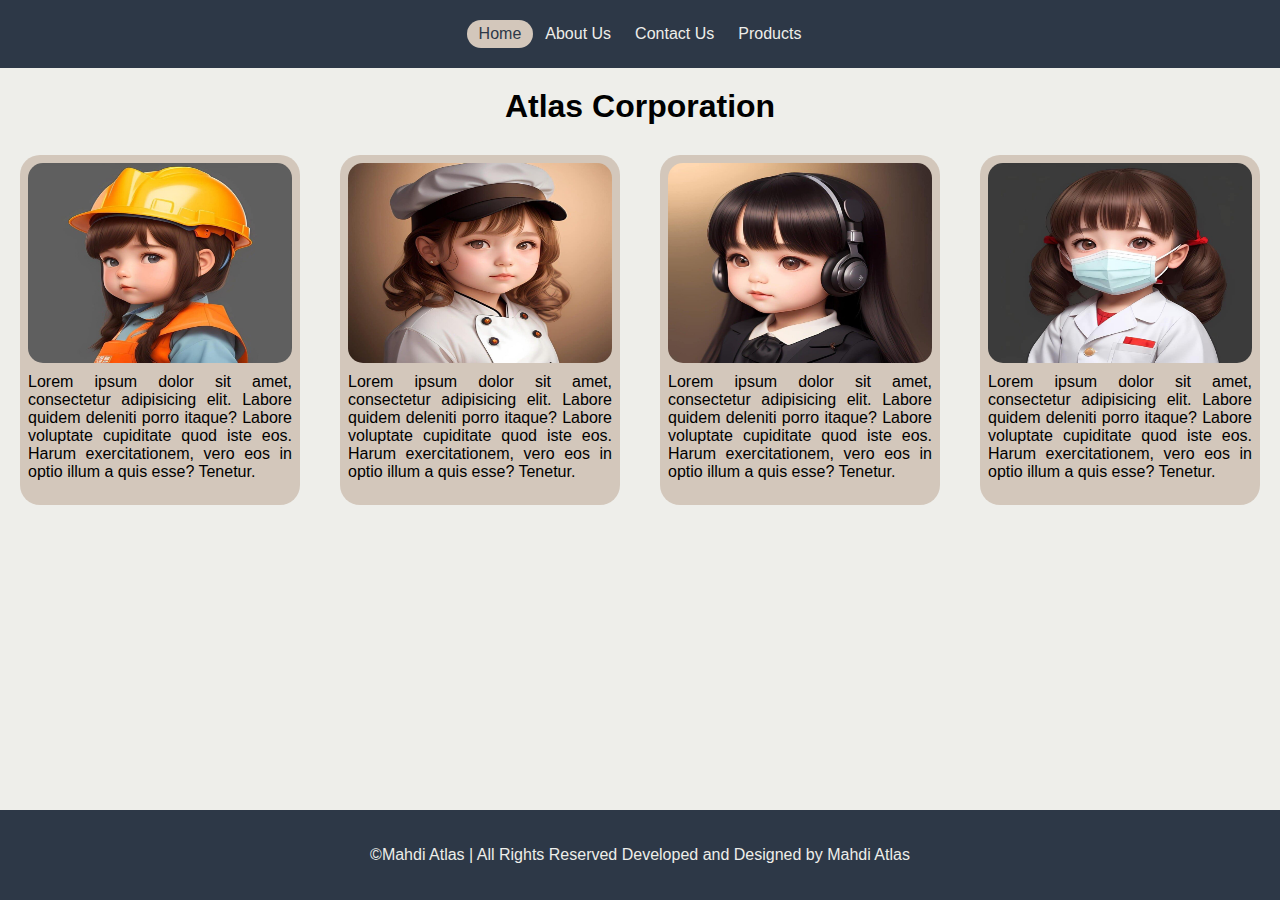
<file: index.html>
<!DOCTYPE html>
<html lang="en">
  <head>
    <meta charset="UTF-8" />
    <meta name="viewport" content="width=device-width, initial-scale=1.0" />
    <title>Atlas Corporation</title>
    <link rel="stylesheet" href="./styles/style.css" />
    <link rel="stylesheet" href="styles/index.css" />
  </head>

  <body>
    <header>
      <nav>
        <ul>
          <a href="./index.html" class="active">
            <li>Home</li>
          </a>
          <a href="./AboutUs.html">
            <li>About Us</li>
          </a>
          <a href="./ContactUs.html">
            <li>Contact Us</li>
          </a>
          <a href="./Products.html ">
            <li>Products</li>
          </a>
        </ul>
      </nav>
    </header>
    <h1>Atlas Corporation</h1>
    <main>
      <div>
        <img src="assets/1.jpg" alt="2" />
        Lorem ipsum dolor sit amet, consectetur adipisicing elit. Labore quidem
        deleniti porro itaque? Labore voluptate cupiditate quod iste eos. Harum
        exercitationem, vero eos in optio illum a quis esse? Tenetur.
      </div>
      <div>
        <img src="assets/2.jpg" alt="2" />
        Lorem ipsum dolor sit amet, consectetur adipisicing elit. Labore quidem
        deleniti porro itaque? Labore voluptate cupiditate quod iste eos. Harum
        exercitationem, vero eos in optio illum a quis esse? Tenetur.
      </div>
      <div>
        <img src="assets/3.jpg" alt="2" />
        Lorem ipsum dolor sit amet, consectetur adipisicing elit. Labore quidem
        deleniti porro itaque? Labore voluptate cupiditate quod iste eos. Harum
        exercitationem, vero eos in optio illum a quis esse? Tenetur.
      </div>
      <div>
        <img src="assets/4.jpg" alt="2" />
        Lorem ipsum dolor sit amet, consectetur adipisicing elit. Labore quidem
        deleniti porro itaque? Labore voluptate cupiditate quod iste eos. Harum
        exercitationem, vero eos in optio illum a quis esse? Tenetur.
      </div>
    </main>

    <footer>
      <p>
        &copy;Mahdi Atlas | All Rights Reserved Developed and Designed by Mahdi
        Atlas
      </p>
    </footer>
  </body>
</html>
</file>
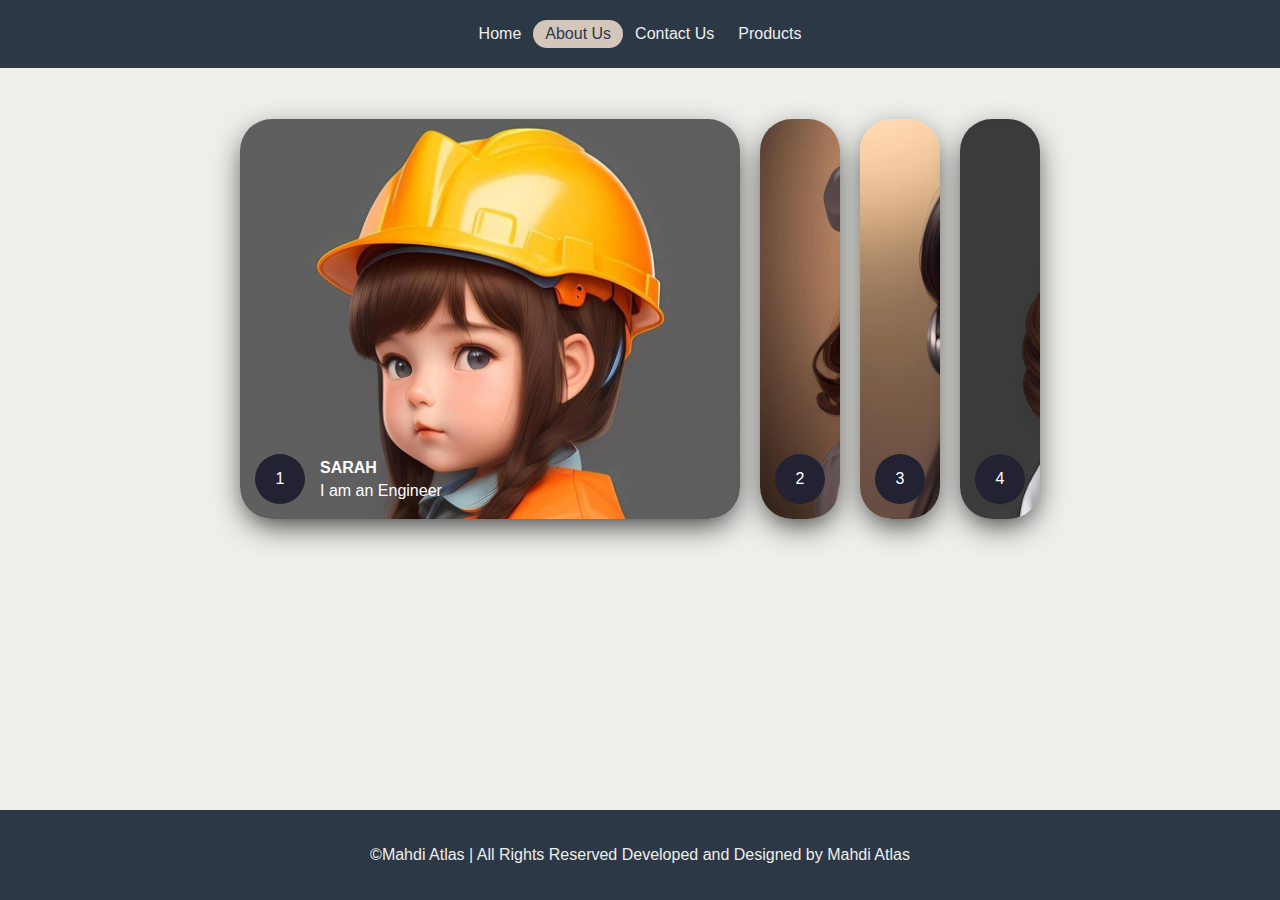
<file: AboutUs.html>
<!DOCTYPE html>
<html lang="en">
  <head>
    <meta charset="UTF-8" />
    <meta name="viewport" content="width=device-width, initial-scale=1.0" />
    <link rel="stylesheet" href="./styles/style.css" />
    <link rel="stylesheet" href="./styles/aboutUs.css" />
    <link rel="stylesheet" href="./styles/aboutUs.css" />
    <title>Atlas Corporation</title>
  </head>
  <body>
    <header>
      <nav>
        <ul>
          <a href="./index.html">
            <li>Home</li>
          </a>
          <a href="./AboutUs.html" class="active">
            <li>About Us</li>
          </a>
          <a href="./ContactUs.html">
            <li>Contact Us</li>
          </a>
          <a href="./Products.html ">
            <li>Products</li>
          </a>
        </ul>
      </nav>
    </header>

    <!-- slider -->
    <div class="wrapper">
      <div class="container">
        <input type="radio" name="slide" id="c1" checked />
        <label for="c1" class="card">
          <div class="row">
            <div class="icon">1</div>
            <div class="description">
              <h4>Sarah</h4>
              <p>I am an Engineer</p>
            </div>
          </div>
        </label>

        <input type="radio" name="slide" id="c2" />
        <label for="c2" class="card">
          <div class="row">
            <div class="icon">2</div>
            <div class="description">
              <h4>Lina</h4>
              <p>I am a Chef</p>
            </div>
          </div>
        </label>

        <input type="radio" name="slide" id="c3" />
        <label for="c3" class="card">
          <div class="row">
            <div class="icon">3</div>
            <div class="description">
              <h4>Zari</h4>
              <p>I am a IT manager</p>
            </div>
          </div>
        </label>

        <input type="radio" name="slide" id="c4" />
        <label for="c4" class="card">
          <div class="row">
            <div class="icon">4</div>
            <div class="description">
              <h4>April</h4>
              <p>I am a Doctor</p>
            </div>
          </div>
        </label>
      </div>
    </div>

    <!-- footer -->
    <footer>
      <p>
        &copy;Mahdi Atlas | All Rights Reserved Developed and Designed by Mahdi
        Atlas
      </p>
    </footer>
  </body>
</html>
</file>
<file: styles/style.css>
/* theme */
:root {
  --primary: #d3c7bb;
  --secondary: #2d3847;
  --ternary: #eeeeea;
}
* {
  margin: 0px;
  padding: 0px;
  box-sizing: border-box;
  font-family: Arial, Helvetica, sans-serif;
}
body {
  background-color: var(--ternary);
  height: auto;
}

header {
  background-color: var(--secondary);
  top: 0;
  position: sticky;
  overflow: hidden;
  scroll-behavior: auto;
  display: flex;
  align-items: center;
  justify-content: center;
}
ul {
  color: white !important;
  list-style-type: none;
  display: flex;
  padding: 20px;
  width: 500px;
  margin: auto;
  justify-content: center;
}
ul li {
  margin: 0 5px;
  padding: 5px 7px;
  border-radius: 20px;
  color: var(--ternary);
}
ul a{
  text-decoration: none;
  color: black;
}
ul li:hover {
  cursor: pointer;
  /* color: white; */
}

/* active link */
.active {
  background-color: var(--primary);
  border-radius: 20px;
}

.active li {
  color: var(--secondary);
}

h1 {
  text-align: center;
  margin-top: 20px;
}

/* Contact Us */
.contact {
  background-image: url(../assets/contact.jpg);
  background-position: center;
  background-size: cover;
  background-repeat: no-repeat;
  background-attachment: fixed;
}
.form-container {
  display: flex;
  justify-content: center;
  align-items: center;
  height: 80vh;
}
form {
  border: solid 1px black;
  border-radius: 8px;
  width: 400px;
  text-align: center;
  padding: 20px 0;
  backdrop-filter: blur(30px);
  box-shadow: 0px 0px 30px rgba(227, 228, 237, 0.37);
  border: 2px solid rgba(225, 225, 225, 0.18);
}
form input {
  width: 80%;
  margin: 6px;
  padding: 6px;
  border-radius: 4px;
  border: none;
}
form input::placeholder {
  color: var(--secondary);
}
form textarea {
  width: 80%;
  margin: 6px;
  border-radius: 4px;
  border: none;
  height: 4rem;
}
form textarea::placeholder {
  color: var(--secondary);
  padding: 1.4%;
}
form input[type="submit"] {
  cursor: pointer;
  background-color: var(--secondary);
  color: white;
}
form input[type="submit"]:hover {
  background-color: #2d3847d3;
}

/* Footer */
footer {
  width: 100%;
  height: 10vh;
  display: flex;
  justify-content: center;
  align-items: center;
  background-color: var(--secondary);
  color: var(--ternary);
  position: absolute;
  bottom: 0;
}
</file>
<file: styles/index.css>
main {
  display: flex;
  justify-content: space-around;
  flex-wrap: wrap;
  overflow: hidden;
}

main div {
  margin: 30px 0;
  background-color: var(--primary);
  width: 280px;
  height: 350px;
  text-align: justify;
  border-radius: 20px;
  padding: 8px;
}

main div:hover {
  cursor: pointer;
  box-shadow: 1px 2px 3px gainsboro;
}
a {
  text-decoration: none;
  color: black;
}
/* image */
main div img {
  display: block;
  width: 100%;
  height: 60%;
  border-radius: 15px;
  margin-bottom: 10px;
}
</file>
<file: styles/aboutUs.css>
* {
  box-sizing: border-box;
  margin: 0;
  padding: 0;
  font-family: Arial, Helvetica, sans-serif;
}
body {
  background-color: #eeeeea;
}
.wrapper {
  margin-top: 4%;
  width: 100%;
  height: 100%;
  display: flex;
  align-items: center;
  justify-content: center;
}
.container {
  height: 400px;
  display: flex;
  flex-wrap: nowrap;
  justify-content: start;
}
.card {
  width: 80px;
  border-radius: 0.75rem;
  background-size: cover;
  cursor: pointer;
  overflow: hidden;
  border-radius: 2rem;
  margin: 0 10px;
  display: flex;
  align-items: flex-end;
  transition: 0.6s cubic-bezier(0.28, -0.03, 0, 0.99);
  box-shadow: 0px 10px 30px -5px rgba(0, 0, 0, 0.8);
}
.card > .row {
  color: white;
  display: flex;
  flex-wrap: nowrap;
}
.card > .row > .icon {
  background: #223;
  color: white;
  border-radius: 50%;
  width: 50px;
  display: flex;
  justify-content: center;
  align-items: center;
  margin: 15px;
}
.card > .row > .description {
  display: flex;
  justify-content: center;
  flex-direction: column;
  overflow: hidden;
  height: 80px;
  width: 520px;
  opacity: 0;
  transform: translateY(30px);
  transition-delay: 0.3s;
  transition: all 0.3s ease;
}
.description p {
  color: b0b0ba;
  padding-top: 5px;
}
.description h4 {
  text-transform: uppercase;
}
input {
  display: none;
}
input:checked + label {
  width: 500px;
}
input:checked + label .description {
  opacity: 1 !important;
  transform: translateY(0) !important;
}
.card[for="c1"] {
  background-image: url("../assets/1.jpg");
}
.card[for="c2"] {
  background-image: url("../assets/2.jpg");
}
.card[for="c3"] {
  background-image: url("../assets/3.jpg");
}
.card[for="c4"] {
  background-image: url("../assets/4.jpg");
}
</file>
